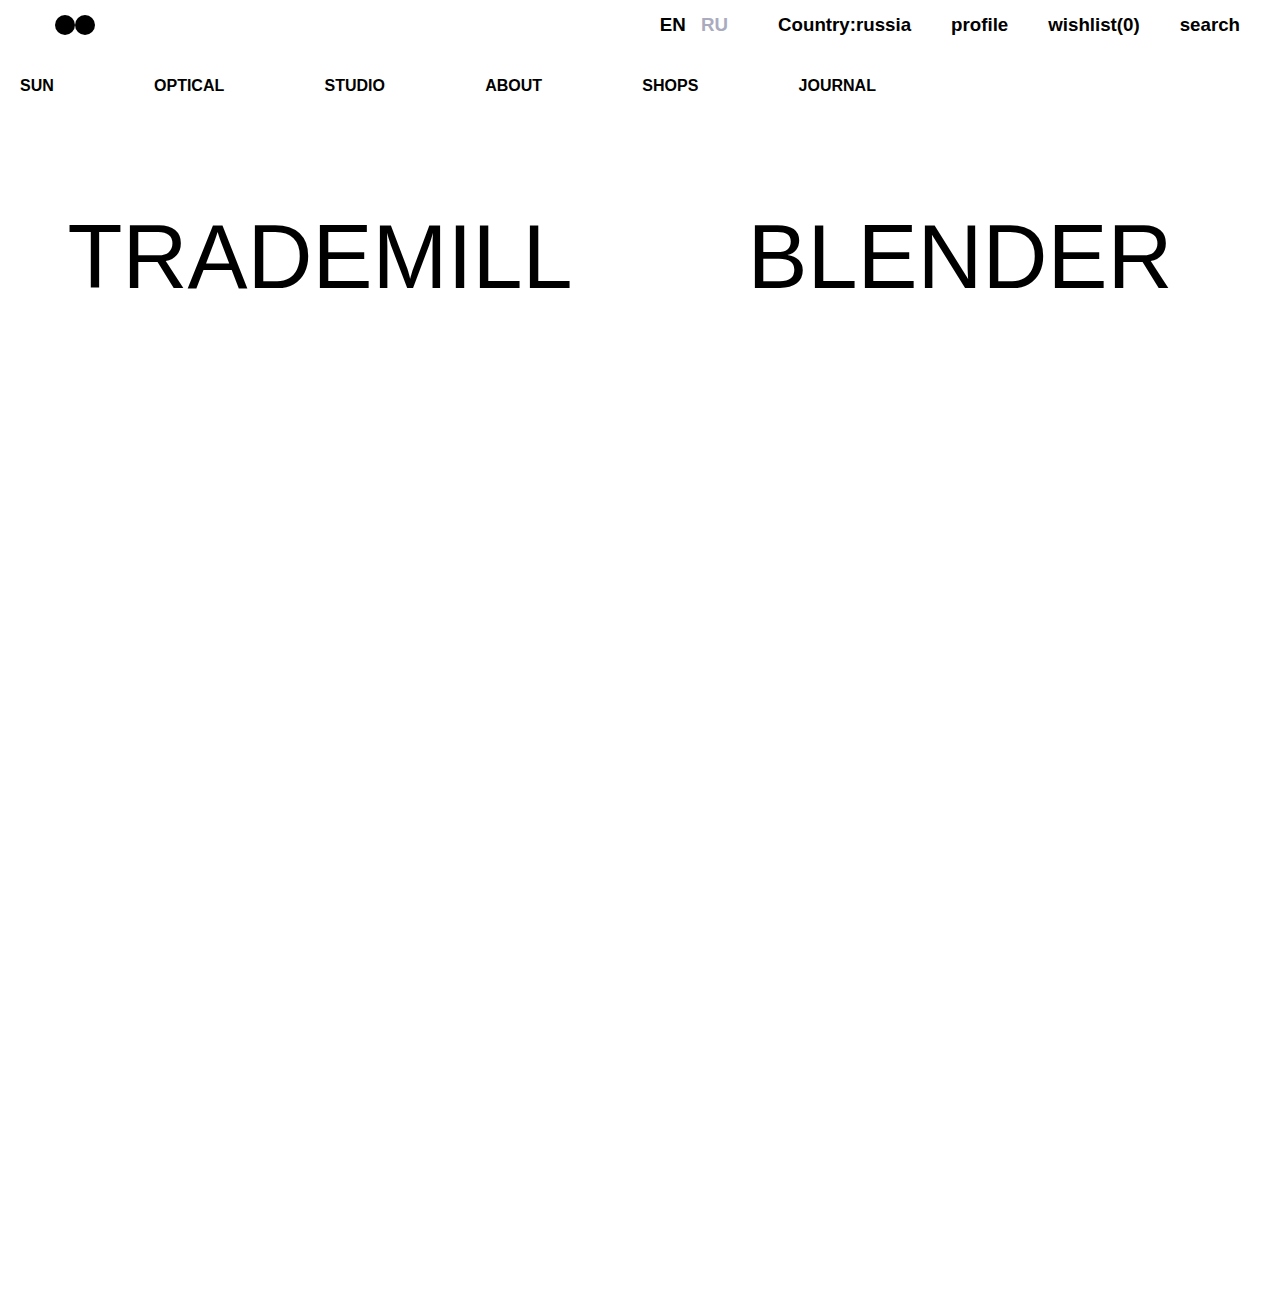
<file: abd/part3/ind.html>
<!DOCTYPE html>
<html lang="en">
<head>
    <meta charset="UTF-8">
    <meta name="viewport" content="width=device-width, initial-scale=1.0">
    <title>Document</title>
    <link rel="stylesheet" href="st.css">
</head>
<body>
    <div id="main">
    <div id="nav">
        <div id="nav1">
            <div class="gol"></div>
            <div class="gol"></div>
         </div>
        <div id="nav2">
            <h3>EN <SPAn>RU</SPAn></h3>
            <h3>Country:russia</h3>
            <h3>profile</h3>
            <h3>wishlist(0)</h3>
            <h3>search</h3>
        </div>
    </div>
    <div id="naa">
        <h4>sun</h4>
        <h4>optical</h4>
        <h4>studio</h4>
        <h4>about</h4>
        <h4>shops</h4>
        <h4>journal</h4>
        <!-- <h4></h4> -->
    </div>
    <div id="scroll">
        <div class="elem"><H1>trademill</H1></div>
        <div class="elem"><H1>blender</H1></div>
        <div class="elem"><H1>ABD</H1></div>
        <div class="elem"><H1>trademill</H1></div>
        <div class="elem"><H1>blender</H1></div>
        <div class="elem"><H1>ABD</H1></div>
    </div>
    <div id="dic">

    </div>
    </div>
</body>
</html>
</file>
<file: abd/part3/st.css>
*{
    margin: 0;
    padding: 0;
    box-sizing: border-box;
}
html,body{
    height :100%;
    width: 100%;
    font-family: Arial, Helvetica, sans-serif;
    
}
#main{
    height: 100%;
    width: 100%;

}
#nav{
    /* background-color: red; */
    height: 50px;
    width: 100%;
    display: flex;
    align-items: center;
    justify-content: space-between;
    padding: 0 40px;
   
}
.gol{
    height: 20px;
    display: flex;
    align-items: center;
    justify-content: flex-start;
    width: 20px;
    background-color: black;
    border-radius: 50%;
}
#nav1{
    display: flex;
    padding:15px;
    display: flex;
   
}
#nav2{
display: flex;
justify-content:space-between;


    gap: 40px;
}
#nav2 span {
color: rgb(171, 171, 192);
padding: 10px;
}
#naa{
    height: 8%;
    width: 70%;
    /* background-color: red; */
    display: flex;
    justify-content: space-between;
    padding: 0 20px;
    text-transform: uppercase;
    align-items: center;
}
#scroll{
    height: 30%;
    width: 100%;
    /* background-color: red; */
    display: flex;
    align-items: center;
    flex-wrap: nowrap;
    overflow-x: auto;
}
#scroll::-webkit-scrollbar{
   background-color: transparent;
   height: 7px;
}
#scroll::-webkit-scrollbar-thumb{ 
   background-color: rgb(226, 152, 14);

}


.elem{
    height: 100%;
    width: 50%;
    /* background-color: rgb(204, 185, 223); */
    width: 50%;
justify-content: center;
/* border: 2px solid; */
flex-shrink: 0;
display: flex;
align-items: center;
}
.elem h1{
    font-size: 200%;
}
#dic{
    
    height: 100%;
    width: 100%;
 
 background-image: url(https://images.pexels.com/photos/1599941/pexels-photo-1599941.jpeg?auto=compress&cs=tinysrgb&w=1260&h=750&dpr=1);
 background-size: cover;
 display: flex;
 
    
}
#scroll h1{
    font-size: 10vh;
    text-transform: uppercase;
    font-weight: 450;
}
</file>
